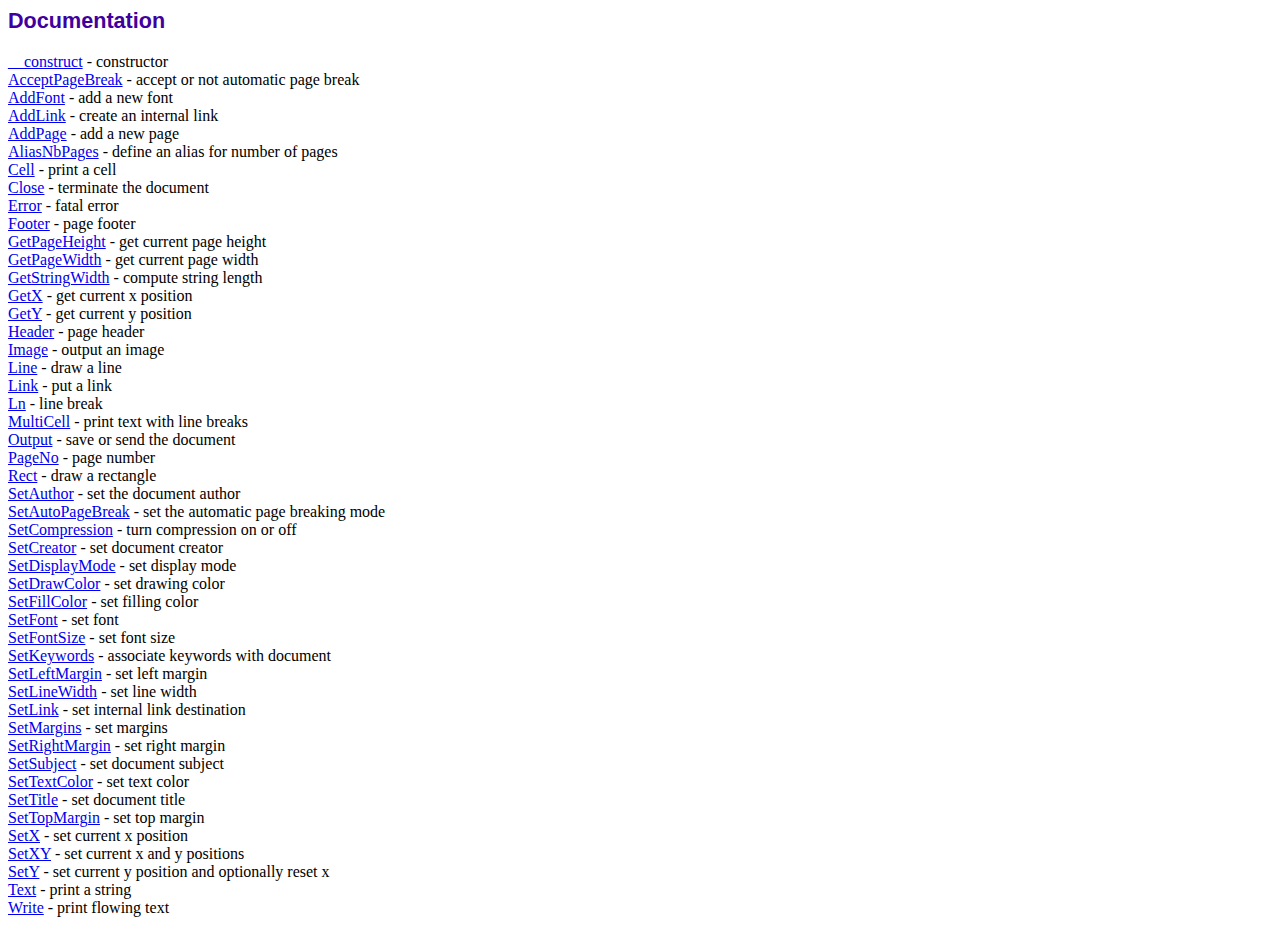
<file: admin/pdf/doc/index.htm>
<!DOCTYPE html PUBLIC "-//W3C//DTD HTML 4.01 Transitional//EN">
<html>
<head>
<meta http-equiv="Content-Type" content="text/html; charset=UTF-8">
<title>Documentation</title>
<link type="text/css" rel="stylesheet" href="../fpdf.css">
</head>
<body>
<h1>Documentation</h1>
<a href="__construct.htm">__construct</a> - constructor<br>
<a href="acceptpagebreak.htm">AcceptPageBreak</a> - accept or not automatic page break<br>
<a href="addfont.htm">AddFont</a> - add a new font<br>
<a href="addlink.htm">AddLink</a> - create an internal link<br>
<a href="addpage.htm">AddPage</a> - add a new page<br>
<a href="aliasnbpages.htm">AliasNbPages</a> - define an alias for number of pages<br>
<a href="cell.htm">Cell</a> - print a cell<br>
<a href="close.htm">Close</a> - terminate the document<br>
<a href="error.htm">Error</a> - fatal error<br>
<a href="footer.htm">Footer</a> - page footer<br>
<a href="getpageheight.htm">GetPageHeight</a> - get current page height<br>
<a href="getpagewidth.htm">GetPageWidth</a> - get current page width<br>
<a href="getstringwidth.htm">GetStringWidth</a> - compute string length<br>
<a href="getx.htm">GetX</a> - get current x position<br>
<a href="gety.htm">GetY</a> - get current y position<br>
<a href="header.htm">Header</a> - page header<br>
<a href="image.htm">Image</a> - output an image<br>
<a href="line.htm">Line</a> - draw a line<br>
<a href="link.htm">Link</a> - put a link<br>
<a href="ln.htm">Ln</a> - line break<br>
<a href="multicell.htm">MultiCell</a> - print text with line breaks<br>
<a href="output.htm">Output</a> - save or send the document<br>
<a href="pageno.htm">PageNo</a> - page number<br>
<a href="rect.htm">Rect</a> - draw a rectangle<br>
<a href="setauthor.htm">SetAuthor</a> - set the document author<br>
<a href="setautopagebreak.htm">SetAutoPageBreak</a> - set the automatic page breaking mode<br>
<a href="setcompression.htm">SetCompression</a> - turn compression on or off<br>
<a href="setcreator.htm">SetCreator</a> - set document creator<br>
<a href="setdisplaymode.htm">SetDisplayMode</a> - set display mode<br>
<a href="setdrawcolor.htm">SetDrawColor</a> - set drawing color<br>
<a href="setfillcolor.htm">SetFillColor</a> - set filling color<br>
<a href="setfont.htm">SetFont</a> - set font<br>
<a href="setfontsize.htm">SetFontSize</a> - set font size<br>
<a href="setkeywords.htm">SetKeywords</a> - associate keywords with document<br>
<a href="setleftmargin.htm">SetLeftMargin</a> - set left margin<br>
<a href="setlinewidth.htm">SetLineWidth</a> - set line width<br>
<a href="setlink.htm">SetLink</a> - set internal link destination<br>
<a href="setmargins.htm">SetMargins</a> - set margins<br>
<a href="setrightmargin.htm">SetRightMargin</a> - set right margin<br>
<a href="setsubject.htm">SetSubject</a> - set document subject<br>
<a href="settextcolor.htm">SetTextColor</a> - set text color<br>
<a href="settitle.htm">SetTitle</a> - set document title<br>
<a href="settopmargin.htm">SetTopMargin</a> - set top margin<br>
<a href="setx.htm">SetX</a> - set current x position<br>
<a href="setxy.htm">SetXY</a> - set current x and y positions<br>
<a href="sety.htm">SetY</a> - set current y position and optionally reset x<br>
<a href="text.htm">Text</a> - print a string<br>
<a href="write.htm">Write</a> - print flowing text<br>
</body>
</html>
</file>
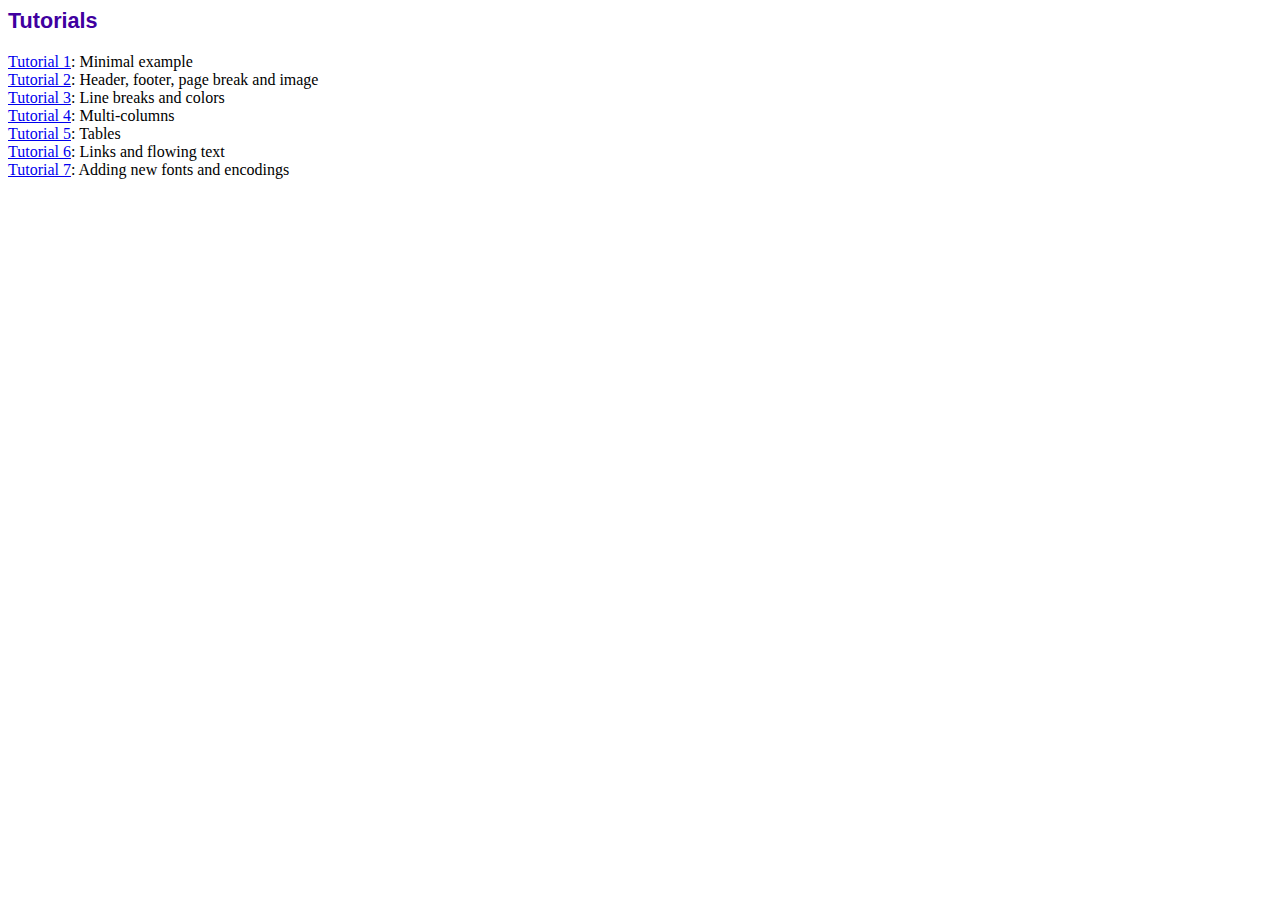
<file: admin/pdf/tutorial/index.htm>
<!DOCTYPE html PUBLIC "-//W3C//DTD HTML 4.01 Transitional//EN">
<html>
<head>
<meta http-equiv="Content-Type" content="text/html; charset=UTF-8">
<title>Tutorials</title>
<link type="text/css" rel="stylesheet" href="../fpdf.css">
</head>
<body>
<h1>Tutorials</h1>
<ul style="list-style-type:none; margin-left:0; padding-left:0">
<li><a href="tuto1.htm">Tutorial 1</a>: Minimal example</li>
<li><a href="tuto2.htm">Tutorial 2</a>: Header, footer, page break and image</li>
<li><a href="tuto3.htm">Tutorial 3</a>: Line breaks and colors</li>
<li><a href="tuto4.htm">Tutorial 4</a>: Multi-columns</li>
<li><a href="tuto5.htm">Tutorial 5</a>: Tables</li>
<li><a href="tuto6.htm">Tutorial 6</a>: Links and flowing text</li>
<li><a href="tuto7.htm">Tutorial 7</a>: Adding new fonts and encodings</li>
</ul>
</body>
</html>
</file>
<file: admin/pdf/fpdf.css>
body {font-family:"Times New Roman",serif}
h1 {font:bold 135% Arial,sans-serif; color:#4000A0; margin-bottom:0.9em}
h2 {font:bold 95% Arial,sans-serif; color:#900000; margin-top:1.5em; margin-bottom:1em}
dl.param dt {text-decoration:underline}
dl.param dd {margin-top:1em; margin-bottom:1em}
dl.param ul {margin-top:1em; margin-bottom:1em}
tt, code, kbd {font-family:"Courier New",Courier,monospace; font-size:82%}
div.source {margin-top:1.4em; margin-bottom:1.3em}
div.source pre {display:table; border:1px solid #24246A; width:100%; margin:0em; font-family:inherit; font-size:100%}
div.source code {display:block; border:1px solid #C5C5EC; background-color:#F0F5FF; padding:6px; color:#000000}
div.doc-source {margin-top:1.4em; margin-bottom:1.3em}
div.doc-source pre {display:table; width:100%; margin:0em; font-family:inherit; font-size:100%}
div.doc-source code {display:block; background-color:#E0E0E0; padding:4px}
.kw {color:#000080; font-weight:bold}
.str {color:#CC0000}
.cmt {color:#008000}
p.demo {text-align:center; margin-top:-0.9em}
a.demo {text-decoration:none; font-weight:bold; color:#0000CC}
a.demo:link {text-decoration:none; font-weight:bold; color:#0000CC}
a.demo:hover {text-decoration:none; font-weight:bold; color:#0000FF}
a.demo:active {text-decoration:none; font-weight:bold; color:#0000FF}
</file>
